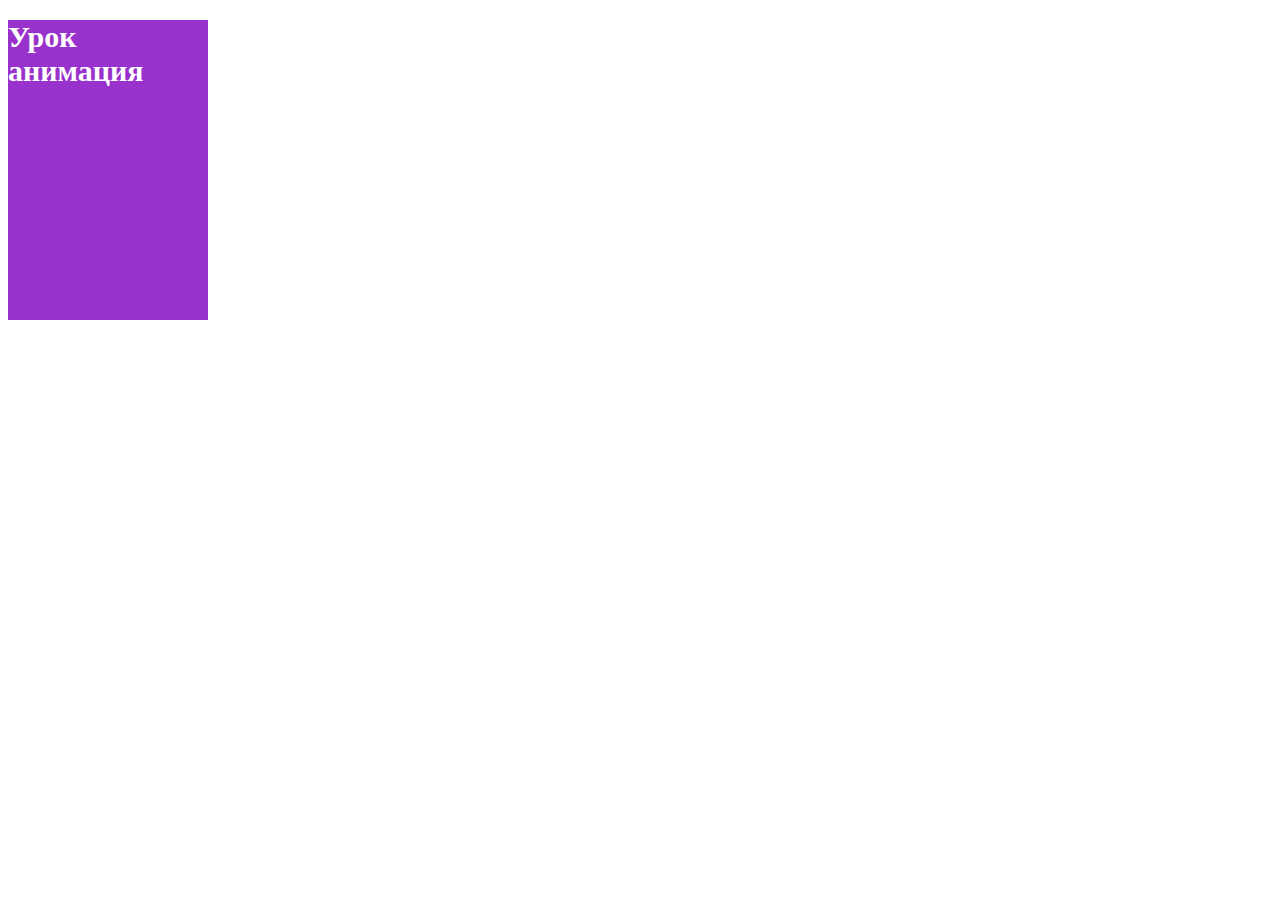
<file: animation.html>
<!DOCTYPE html>
<html lang="en">
<head>
    <meta charset="UTF-8">
    <meta name="viewport" content="width=device-width, initial-scale=1.0">
    <title>Анимация</title>
    <link rel = "stylesheet" href = "./animation.css">

</head>
<body>
    <div class="animation">
    <h1>Урок анимация</h1>
    </div>
</body>
</html>
</file>
<file: animation.css>
.animation{
    width: 200px;
    height:300px;
    background-color: darkorchid;
    animation-name: Color;
    animation-duration: 5s;
    animation-timing-function: ease-out;
    animation-iteration-count: infinite;
}

@keyframes Color{
    0% { background-color: pink;}

    25% { background-color: blue;}

    50% { background-color: green;}

    75% { background-color: red;}

    100% { background-color: yellow;}
}

.animation h1{
    font-size:30px ;
    text-align: left;
    color:white;
    animation-name: Move;
    animation-duration: 7s;
    animation-timing-function: linear;
    animation-direction: alternate;
    animation-iteration-count: infinite;
}

@keyframes Move{
    from{
        padding-left: 0%;
    }

    to{padding-left:100%}
    
}
</file>
